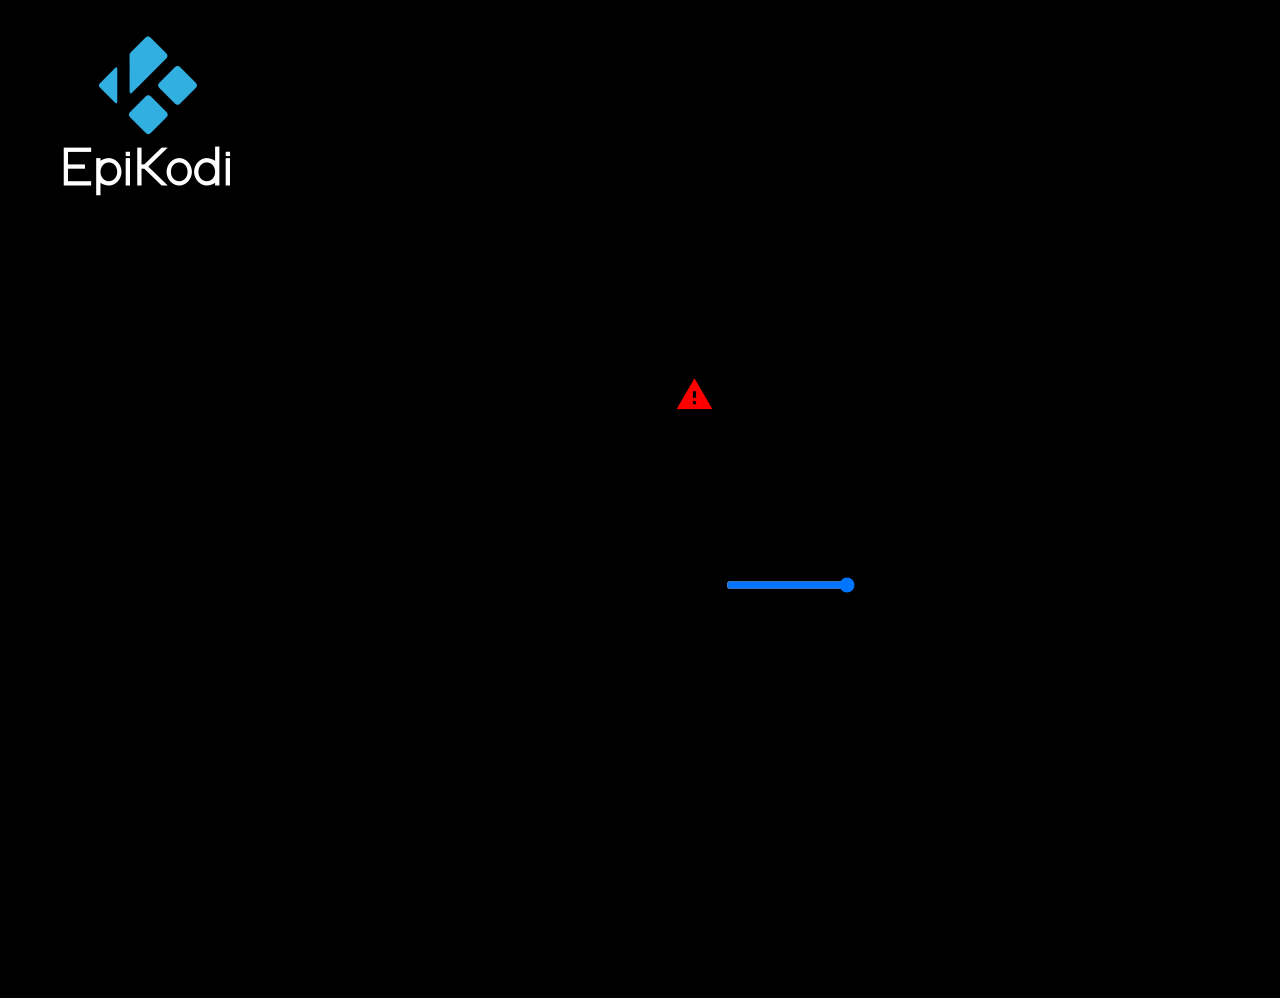
<file: html/index.html>
<!DOCTYPE html>
<head>
    <meta charset="utf-8">
    <meta http-equiv="X-UA-Compatible" content="IE=edge">
    <title>Kodille</title>
    <meta name="description" content="">
    <meta name="viewport" content="width=device-width, initial-scale=1">
    <!-- INCLUDE YOUR CSS FILES HERE -->
    <link rel="stylesheet" href="../css/theme.css">
    <link rel="stylesheet" href="../css/styles.css">
    <link rel="stylesheet" href="../css/Videos.css">
    <link rel="stylesheet" href="../css/Weather.css">
    <link rel="stylesheet" href="../css/Music.css">
    
    <!-- SOME GOOGLE FONTS IMPORTED -->
    <link href="https://fonts.googleapis.com/css2?family=Roboto&display=swap" rel="stylesheet">
    <link href="https://fonts.googleapis.com/css2?family=Roboto&family=Titillium+Web&display=swap" rel="stylesheet">
    <link href="https://fonts.googleapis.com/css2?family=Roboto&family=Source+Sans+Pro&family=Titillium+Web&display=swap" rel="stylesheet">
    <link href="https://fonts.googleapis.com/css?family=Montserrat&display=swap" rel="stylesheet">
    <link href="https://fonts.googleapis.com/css?family=Raleway:300,400" rel="stylesheet">
    
    <!-- ICONS IMPORTED FROM GOOGLE -->
    <link rel="stylesheet" href="https://fonts.googleapis.com/icon?family=Material+Icons">
</head>
<body>
    <!-- MODULE IS LOADED IN MAIN, WITH JQUERY -->
    <div id="navbar">
        <img src="../media/Kodilogo.png"
        width=192 height=172
        alt="Kodi_icon"/>
        <button id="power_button"><i class="material-icons">power_settings_new</i></button> 
        <a href="#" id="Videos">
            <i class="material-icons">video_library</i>
            Videos
        </a>
        <a href="#" id="Picture">
            <i class="material-icons">photo_library</i>
            Picture
        </a>
        <a href="#" id="Music">
            <i class="material-icons">music_note</i>
            Musics
        </a>
        <a href="#" id="Weather">
            <i class="material-icons">wb_sunny</i>
            Weather
        </a>
        <a href="#" id="Youtube">
            <i class="material-icons">subscriptions</i>
            Youtube
        </a>
        <a href="#" id="Twitch">
            <i class="material-icons">live_tv</i>
            Twitch
        </a>
        <a href="#" id="Movies">
            <i class="material-icons">not_started</i>
            Movies
        </a>
    </div>

    <div id="theme-selector">
        <i class="material-icons">palette</i>
    </div>
    <div class="dark">
        <i class="material-icons">nights_stay</i>
    </div>
    <div class="light">
        <i class="material-icons">wb_sunny</i>
    </div>
    <div class="colors">
        <i class="material-icons">brush</i>
    </div>

        
    <div id="main">
        <h1>Welcome on EpiKodi</h1>
        <h5>A simple Kodi clone, coded with Electron</h5>
        <br/>
        <br/>
        <div id="zoom-infos">
            <h3><i class="material-icons">warning</i>Zoom level:</h3>
            <p>Set the zoom until the black background is not visible anymore, and you can't scroll.</p>
            <input label="test" type="range" id="zoom" min="0.1" value="1" max="1" step="0.1">  
        </div>
    </div>
    <script>
        const {webFrame} = require('electron'); 
        
        document.getElementById("zoom").addEventListener("input", function(){
            var value = this.value;

            // Update zoom factor
            setTimeout(() => {  webFrame.setZoomFactor(parseFloat(value)) }, 1200);
        }, false);
    </script>
    <script src="../javascript/LoadModules.js"></script>
    <script type="text/javascript" src="../javascript/Theme.js"></script>
</body>
</html>
</file>
<file: css/theme.css>
/* The different themes */
  .theme-light {
    --color-primary: #D4D7DD;
    --color-secondary: #FFFFFF;
    --color-accent: #7289DA;
    --font-color: #111;
  }
  
  .theme-dark {
    --color-primary: #2F3136;/*#17ed90;*/
    --color-secondary: #36393F;
    --color-accent: #7289DA;
    --font-color: #B9BBBE;
  }

  .theme-eggplant {
    --color-primary: #30283f/*#252329*/;
    --color-secondary: #19171D;
    --color-accent: #4C9689;
    --font-color: #A5CAC4;
  }
  
  .theme-coral {
    --color-primary: #152A2D;
    --color-secondary: #173438;
    --color-accent: #EBA270;
    --font-color: #F5D0B7;
  }
  
  .theme-amethyst {
    --color-primary: #4A154B;
    --color-secondary: #1A1D21;
    --color-accent: #3A2D3B;
    --font-color: #9A9398;
  }
  
  .theme-deep-blue {
    --color-primary: #1F2A42;
    --color-secondary: #1A1D21;
    --color-accent: #2153FF;
    --font-color: #7B8395;
  }
  
  .theme-terminal {
    --color-primary: #1A2B23;
    --color-secondary: #1A1D21;
    --color-accent: #4EE077;
    --font-color: #347E4B;
  }
  
  .theme-chocolate-mint {
    --color-primary: #353330;
    --color-secondary: #212121;
    --color-accent: #5DB09D;
    --font-color: #ADD7CE;
  }

  .theme-milk-chocolate-mint {
    --color-primary: #42362B;
    --color-secondary: #544538;
    --color-accent: #5DB09D;
    --font-color: #ADD7CE;
  }
  
  .theme-red-bean {
    --color-primary: #461412;
    --color-secondary: #1A1D21;
    --color-accent: #6A1B1B;
    --font-color: #B47748;
  }
  
  .theme-candy-cotton {
    --color-primary: #EDB1B4;
    --color-secondary: #FFEEED;
    --color-accent: #FFC2C0;
    --font-color: #A56B85;
  }
  
  .theme-banana {
    --color-primary: #EEB60B;
    --color-secondary: #FFEB84;
    --color-accent: #FFC806;
    --font-color: #AC6C1D;
  }
  
  .theme-depressive {
    --color-primary: #C9C49C;
    --color-secondary: #1A1D21;
    --color-accent: #3E4232;
    --font-color: #838367;
  }
  
  .theme-btp {
    --color-primary: #444A47;
    --color-secondary: #4D5250;
    --color-accent: #D39B46;
    --font-color: #E9CDA2;
  }
  
  
  .color-selector {
    height: 200px;
    width: 200px;
    border: 20px solid;
    border-radius: 90px;
    box-sizing: border-box;
    background: var(--color-secondary);
    margin: 20px;
    color: var(--font-color);
    text-align: center;
    line-height: 160px;
    text-transform: uppercase;
    text-decoration: none;
    font-weight: 600;
    font-family: 'Source Sans Pro', sans-serif;
    font-style: bold;
    letter-spacing: 1.5px;
    cursor: pointer;
  }
  
  .background-win {
    background-color: var(--color-primary);
    height: 600px;
    width: 600px;
    border-radius: 75px;

    margin: auto;
    position: absolute;
    top:0;
    bottom: 0;
    left: 0;
    right: 0;
  }
  
  .exit-btn {
    display: inline-flex;
    height: 34px;
    width: 68px;
    bottom: 5%;
    right: 5%;
    border: 2px solid var(--color-secondary);
    border-radius: 34px;
    margin: 20px 20px 20px 20px;
    background-color: var(--color-accent);
    text-transform: uppercase;
    text-decoration: none;
    font-size: .8em;
    letter-spacing: 1.5px;
    align-items: center;
    justify-content: center;
    position: absolute;
    overflow: hidden;
    cursor: pointer;
  }
  
  a {
    color: var(--font-color);
    text-decoration: none;
    letter-spacing: 1px;
    font-weight: 600;
    font-family: 'Source Sans Pro', sans-serif;
    font-style: bold;
  }
  



/* SCROLLBAR STUFF */

  .scroll-box {
    width: 90%;
    height: 90%;
    overflow-y: scroll;
    margin: 30 auto;
    
    display: flex;
    flex-wrap: wrap;
    align-items: center;
    justify-content: center;
  }
  .scroll-box::-webkit-scrollbar {
    width: .4em; 
  }
  .scroll-box::-webkit-scrollbar,
  .scroll-box::-webkit-scrollbar-thumb {
    overflow:visible;
    border-radius: 4px;
  }
  .scroll-box::-webkit-scrollbar-thumb {
    background: rgba(0,0,0,.2); 
  }

  .cover-bar {
    position: absolute;
    background: var(--color-primary);
    height: 95%;  
    top: 2%;
    right: 5%;
    width: .4em;
    transition: all .5s;
    opacity: 1;
  }

  .background-win:hover .cover-bar {
    opacity: 0;
   transition: all .5s;
 }

 /* END OF SCROLLBAR STUFF */
  
  
  /* THEME SELECTOR */
  
  #theme-selector {
    position: fixed;
    bottom: 40px;
    left: 95%;
    display: block;
    width: 60px;
    height: 60px;
    background: var(--color-accent);
    z-index: 3;
    text-align: center;
    overflow: hidden;
    line-height: 65px;
    font-size: 1.5em;
    color: var(--font-color);
    -moz-box-shadow: 0px 3px 9px rgba(0,0,0,.5);
    -webkit-box-shadow: 0px 3px 9px rgba(0,0,0,.5);
    box-shadow: 0px 3px 9px rgba(0,0,0,.5);
    border-radius: 50px;
    -webkit-transform: translate(-50%,-50%);
    transform: translate(-50%,-50%);
  }
  
  #theme-selector i {
    line-height: 60px;
    margin-right: auto !important;
  }
  
  #theme-selector:hover {
    cursor: pointer;
  }
  
  .dark,
  .light,
  .colors {
    position: fixed;
    bottom: 50px;
    left: 95%;
    width: 50px;
    height: 50px;
    color: var(--font-color);
    border-radius: 50px;
    z-index: 2;
    text-align: center;
    line-height: 50px;
    font-size: 1.5em;
    -webkit-transform: translate(-50%,-50%);
    transform: translate(-50%,-50%);
    -webkit-box-shadow: 0px 3px 9px rgba(0,0,0,.2);
    box-shadow: 0px 3px 9px rgba(0,0,0,.2);
    -webkit-transition: transform  .3s ease-in-out;
    transition: transform .3s ease-in-out;
  }
  
  .dark:hover, 
  .light:hover,
  .colors:hover {
    cursor: pointer;
  }
  
  .dark i,
  .light i,
  .colors i {
    display: block;
    line-height: 50px;
    font-size: x-large !important;
    margin-right: auto !important;
  }
  
  .dark {
    background: var(--color-secondary);
  }
  
  .light {
    background: var(--color-primary);
  }
  
  .colors {
    background: var(--color-accent);
  }
  
  /* END OF THEME SELECTOR */

  /* COLORED THEMES */
  #eggplant {
    background-color: #4C9689;
    color: #A5CAC4;
    border-color: #30283f;
  }

  #coral {
    background-color: #EBA270;
    color: #F5D0B7;
    border-color: #152A2D;
  }

  #amethyst {
    background-color: #3A2D3B;
    color: #9A9398;
    border-color: #4A154B;
  }
  
  #deep-blue {
    background-color: #2153FF;
    color: #7B8395;
    border-color: #1F2A42;
  }
  
  #terminal {
    background-color: #4EE077;
    color: #347E4B;
    border-color: #1A2B23;
  }
  
  #chocolate-mint {
    background-color: #5DB09D;
    color: #ADD7CE;
    border-color: #353330;
  }
  
  #milk-chocolate-mint {
    background-color: #5DB09D;
    color: #ADD7CE;
    border-color: #42362B;
  }
  
  #red-bean {
    background-color: #6A1B1B;
    color: #B47748;
    border-color: #461412;
  }
  
  #candy-cotton {
    background-color: #FFC2C0;
    color: #A56B85;
    border-color: #EDB1B4;
  }

  #banana {
    background-color: #FFC806;
    color: #AC6C1D;
    border-color: #EEB60B;
  }
  
  #depressive {
    background-color: #3E4232;
    color: #838367;
    border-color: #C9C49C;
  }
  
  #btp {
    background-color: #D39B46;
    color: #E9CDA2;
    border-color: #444A47;
  }
</file>
<file: css/styles.css>
/* GLOBAL AND FLEX CONTAINER */

html {
  width: 100%;
  height: 100%;
}

body {
  display: flex;
  justify-content: flex-start;
  padding: 0;
  margin: 0;
  background-color: black;
  height: 100%;
  min-height: 100%;
  max-height: 100%;
}

::-webkit-scrollbar {
  width: 0px;
  background: transparent;
}

#main li:hover {
  background-color: #2EB1E2;
}

#main li {
  display: block;
  cursor: pointer;
  padding: 12px 16px 12px 0px;
}

#main i {
  color: var(--color-secondary);
}

/* NAVIGATION BAR */
#navbar {
  background-color: var(--color-primary);
  display: flex;
  flex-direction: column;
  margin: 0px;
  padding: 0px;
  flex-basis: 300px;
  min-width: 300px;
}

#navbar img {
  margin-left: auto;
  margin-right: auto;
  margin-bottom: 50px;
  margin-top: 30px;
}

#navbar a {
  padding: 24px 32px 24px 20px;
  text-decoration: none;
  font-size: 25px;
  font-family: 'Source Sans Pro', sans-serif;
  color: var(--font-color);
  display: block;
  background: linear-gradient(to left, var(--color-primary) 50%, var(--color-accent) 50%);
  background-size: 200% 100%;
  background-position:right bottom;
}

#navbar h1 {
  color: var(--font-color);
}

#navbar a:hover{
  background-position:left bottom;
  transition:all 0.5s ease;
  color: white;
}
  
#navbar a:hover i{
  color: darkslategray;
}
  
#navbar i {
  font-size: xx-large;
  margin-right: 30px;
  margin-top: auto;
  margin-bottom: auto;
}

/* COMMON STYLE FOR ALL MODULES LOADED */
#main {
  background-color: var(--color-secondary);
  display: flex;
  color: black;
  flex-direction: column;
  align-items: center;
  font-size: 28px;
  color: var(--font-color);
  font-family: sans-serif;
  flex: 1;
  z-index: 1;
  height: 100%;
  /* max-width: 1300px; */
}

#power_button {
  background-color: var(--color-accent);
  border: none; /* Remove borders */
  color: var(--font-color);
  padding: 12px 12px; /* Some padding */
  margin-bottom: 20px;
  width: 60px;
  font-size: 16px; /* Set a font size */
  cursor: pointer;
  margin-right: auto;
  border-radius: 0px 0px 20px 0px;
}

#power_button:hover {
  background-color: var(--color-secondary);
}

#zoom-infos {
  display: flex;
  flex-direction: column;
  justify-content: center;
  align-items: center;
  background-color: var(--color-primary);
  color: var(--font-color);
  border-radius: 20px;
  padding: 20px 20px 20px 20px;
}

#zoom-infos i {
  color: red;
  font-size: larger;
  margin-right: 10px;
}
</file>
<file: css/Videos.css>
.button {
  display: inline-flex;
  height: 40px;
  width: 60px;
  border: 2px solid var(--color-accent);
  border-radius: 50px;
  margin-top: auto;
  margin-bottom: auto;
  margin-right: 20px;
  color: var(--color-accent);
  text-transform: uppercase;
  text-decoration: none;
  font-size: .8em;
  letter-spacing: 1.5px;
  align-items: center;
  justify-content: center;
  overflow: hidden;
}

#open-video {
  position: relative;
  overflow: hidden;
  cursor: pointer;
  background: var(--color-primary);
}

#open-video p {
  position: relative;
  transition: all .35s ease-Out;
  color: var(--color-accent);
}

#slide {
  width: 100%;
  height: 100%;
  left: -400px;
  background: var(--color-accent);
  position: absolute;
  transition: all .35s ease-Out;
  bottom: 0;
}

#open-video:hover #slide {
  left: 0;
}

#open-video:hover p {
  color: var(--color-primary);
}

#video-player {
  width: 100%;
  height: 75%;
  background-color: black;
}

/* First container */
#music-flex {
  margin-right: auto;
  flex: 1;
  min-width: 100%;
  max-height: 25%;
  display: flex;
}

/* Second container */
#music-list {
  display: flex;
  margin-right: auto;
  color: black;
  background-color: white;
  flex-direction: column;
  width: 70%;
}

#videos-list {
  overflow: hidden; 
  overflow-y: scroll;
  display: flex;
  flex-direction: column;
  text-decoration: none;
  padding: 0px;
  margin: 0px;
}

#videos-list li {
  display: block;
  cursor: pointer;
  list-style-position: inside;
  padding: 12px 16px 12px 12px;
}

#videos-list li:nth-child(2n) {
  background-color: lightgray;
}

#videos-list li:nth-child(2n+1) {
  background-color: white;
}

#videos-list li:hover {
  background-color: var(--color-accent);
}

#folder-list{
  overflow: hidden; 
  overflow-y: scroll;
  display: flex;
  flex-direction: column;
  text-decoration: none;
  padding: 0px;
  margin: 0px;
}

#folder-list li {
  display: block;
  cursor: pointer;
  list-style-position: inside;
  padding: 12px 16px 12px 12px;
}
/* PLAYBAR */

#play-bar {
  background-color: var(--color-primary);
  color:  var(--font-color);
  display: flex;
  align-self: flex-start;
  justify-content: space-between;
  width: 100%;
  min-height: 100px;
  max-height: 100px;
}

#play-bar i{
  margin-left: 20px;
  margin-right: 20px;
  color:  var(--font-color);
}

#now_playing {
  padding-right: 20px;
  font-size: 20px;
  max-width: 400px;
  overflow: hidden;
  margin-top: auto;
  margin-bottom: auto;
}

@keyframes defilement-rtl {
  0% {
    transform: translate3d(0,0,0);      /* position initiale à droite */
  }
  100% {
    transform: translate3d(-100%,0,0);  /* position finale à gauche */
  }
}
#now_playing > :first-child {
  display: inline-block;                /* modèle de boîte en ligne */
  padding-right: 2em;                   /* un peu d'espace pour la transition */
  padding-left: 100%;                   /* placement à droite du conteneur */
  white-space: nowrap;                  /* pas de passage à la ligne */
  animation: defilement-rtl 15s infinite linear;
}

::-webkit-scrollbar {
  width: 0px;
  background: transparent;
}


#settings {
  display: flex;
  flex-direction: column;
  width: 30%;
  background-color: #2F3136;
}
</file>
<file: css/Weather.css>
#weather-widget {
    display: flex;
    flex-direction: column;
    box-shadow: 0 4px 8px 0 rgba(0,0,0,0.2);
    border-radius: 6px;
    transition: 0.3s;
    min-width: 60%;
    max-width: 60%;
    min-height: 60%;
    max-height: 60%;
    background-color: thistle;
    background-repeat: no-repeat;
    background-size: auto;
    margin-bottom: auto;
    margin-top: auto;
    padding-top: 0;
    color: rgb(76, 83, 87);
}

/* #location {
    background-color: black;
    color: white;
} */

#weather-topbar {
    display: flex;
    flex-direction: row;
    justify-content: space-between;
    background-color: black;
    padding-left: 20px;
    padding-right: 20px;
    color: white;
}

.temperatures {
    margin-left: auto;
    margin-right: auto;
}

#weather {
    margin-left: auto;
    margin-right: auto;
    padding-top: 0px;
    font-size: 50px;
}

#description {
    display: flex;
    justify-content: space-around;
}

.clock {
    color: #17D4FE;
    font-size: 20px;
    margin-top: auto;
    margin-bottom: auto;
    letter-spacing: 7px;
}
</file>
<file: css/Music.css>
/* container for music player */

#container {
    max-width: 400px;
    margin: 0 auto;
    padding: 50px 0 150px 0;
    display: flex;
    flex-direction: row;
    flex-wrap: wrap;
    justify-content: center;
  }

.select {
    width: 170px;
    padding-top: 30px;
    padding-bottom: 30px;
    text-align: center;
    background-color: transparent;
    border: 3px solid var(--color-accent);
    border-radius: 34px;
    color: var(--color-accent);
    transition: .3s;
    text-transform: uppercase;
    font-weight: 600;
    margin-left: 30px;
    margin-bottom: 30px;
    cursor: pointer;
    display: inline-block;
  }
  .select:hover,
  #dir_button_music:hover,
  #file_button_music:hover {
    animation: pulse 1s infinite;
    transition: .3s;
  }
  @keyframes pulse {
    0% {
      transform: scale(1);
    }
    70% {
      transform: scale(.9);
    }
      100% {
      transform: scale(1);
    }
  }

  #icons {
    width: 100%;
    height: 100%;
    background: var(--color-accent);
    position: absolute;
    left: 0;
    padding: 0;
    display: flex;
    align-items: center;
    justify-content: center;
    bottom: 0;
  }



/* Slide control btn */

.control {
    display: inline-flex;
    height: 34px;
    width: 68px;
    border: 2px solid var(--color-accent);
    border-radius: 34px;
    margin: 20px 20px 20px 20px;
    color: var(--color-accent);
    text-transform: uppercase;
    text-decoration: none;
    font-size: .8em;
    letter-spacing: 1.5px;
    align-items: center;
    justify-content: center;
    position: relative;
    overflow: hidden;
    cursor: pointer;
  }
  
  a {
    color: var(--font-color);
    text-decoration: none;
    letter-spacing: 1px;
  }
  
  #skip_button_music a,
  #stop_button_music a {
    position: relative;
    left: 0;
    transition: all .35s ease-Out;
  }
  
  #slide-icons {
    width: 100%;
    height: 100%;
    background: var(--color-accent);
    left: -200px;
    position: absolute;
    padding: 0;
    display: flex;
    align-items: center;
    justify-content: center;
    transition: all .35s ease-Out;
    bottom: 0;
  }
  
  #skip_button_music img,
  #stop_button_music img,
  #dir_button_music img {
    width: 20px;
    height: auto;
  }
  
  #skip_button_music:hover #slide-icons,
  #stop_button_music:hover #slide-icons {
    left: 0;
  }
  
  #skip_button_music:hover a,
  #stop_button_music:hover a {
    left: 150px;
  }
  
  @media screen and (min-width:1000px) {
    h1 {
      font-size: 2.2em;
    }
    #container {
      width: 50%;
    }
  }

  /* --Repeat button-- */  

  /* Hide default HTML checkbox */
  .control input {
    opacity: 0;
    width: 0;
    height: 0;
  }

  #repeat {
    transform: rotate(0);
  }

  .check-with-label:checked + .label-for-check div:not(:checked) {
      box-shadow: 0 0 20px 0 var(--color-secondary) inset, 0 0 20px 2px var(--color-accent);
      border-radius: 34px;
      transform: rotate(180deg);
      -webkit-transition: all .15s ease-in-out;
      transition: all .15s ease-in-out;
  }

  #repeat:hover {
    box-shadow: 0 0 20px 0 var(--color-secondary) inset, 0 0 20px 2px var(--color-accent);
    border-radius: 34px;
    border: 3px solid var(--color-accent);
    -webkit-transition: all .15s ease-in-out;
    transition: all .15s ease-in-out;
  }

  /* --End of Repeat button-- */
</file>
